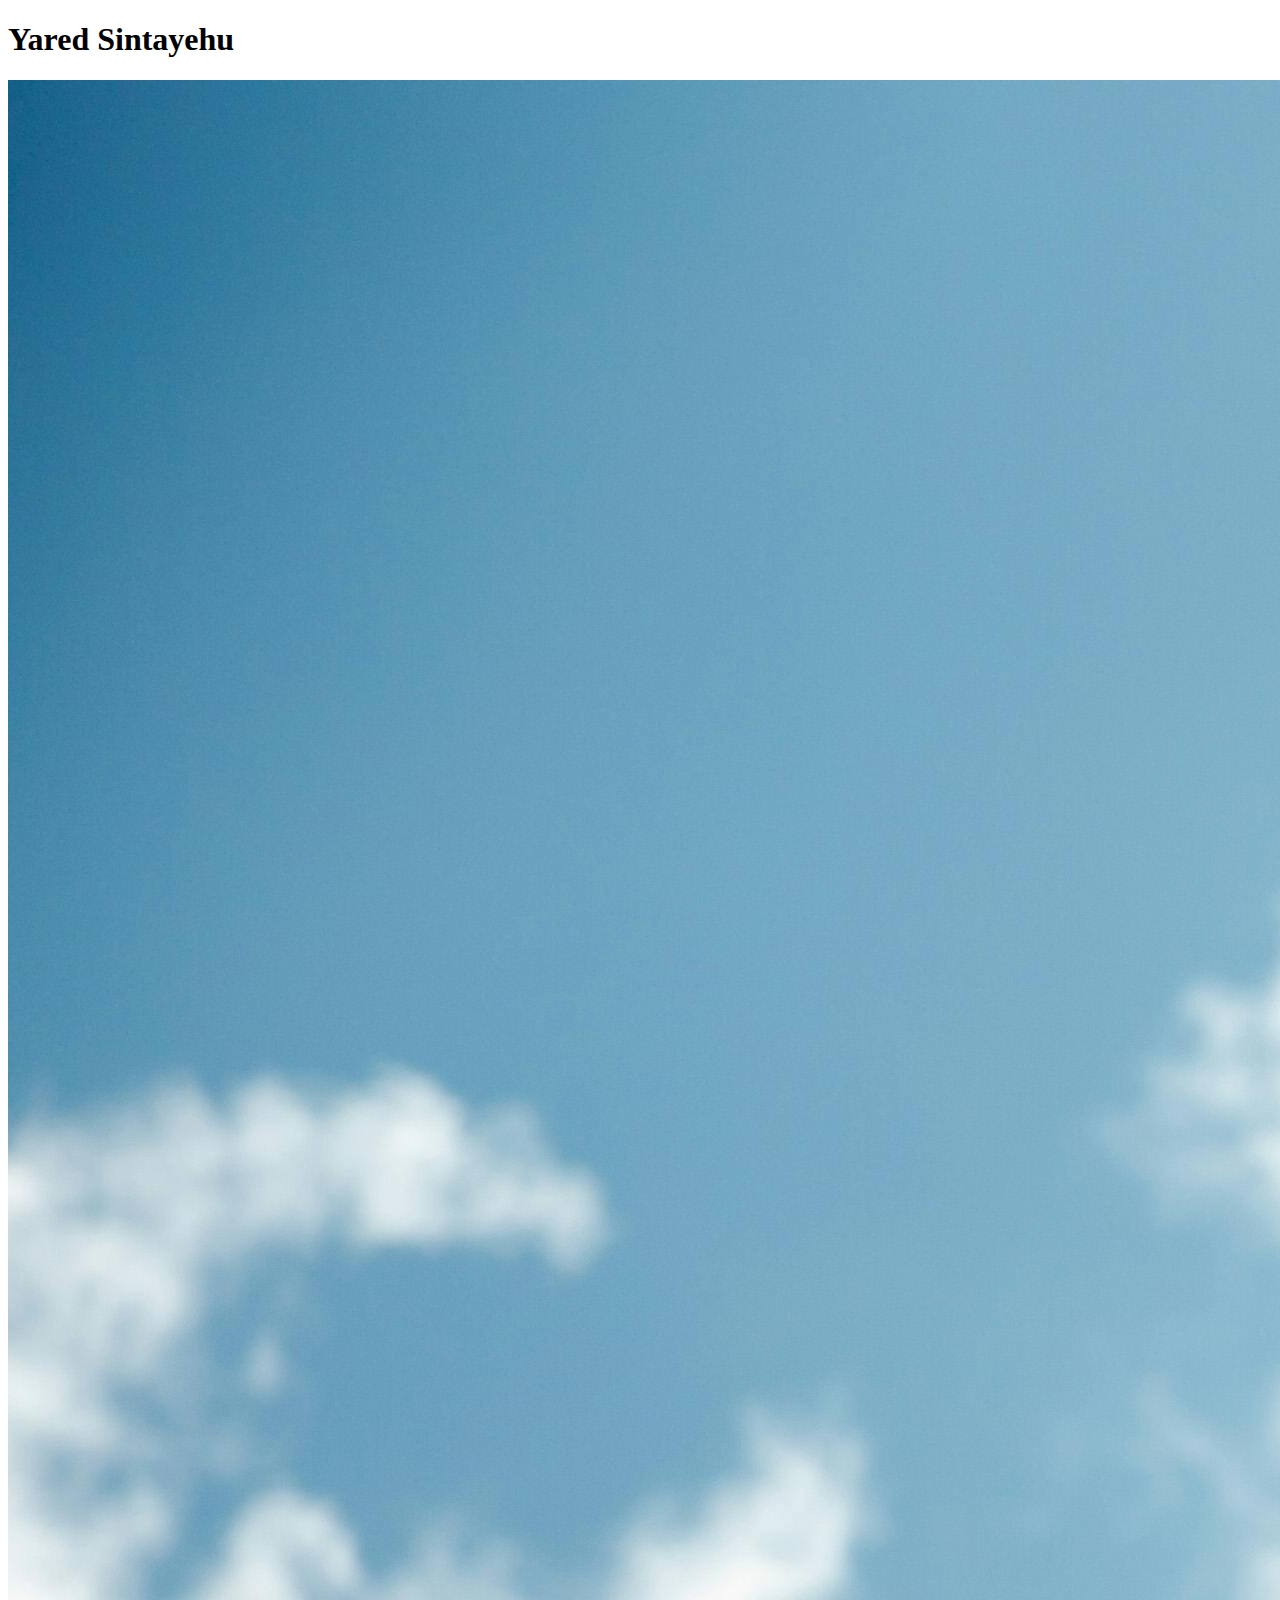
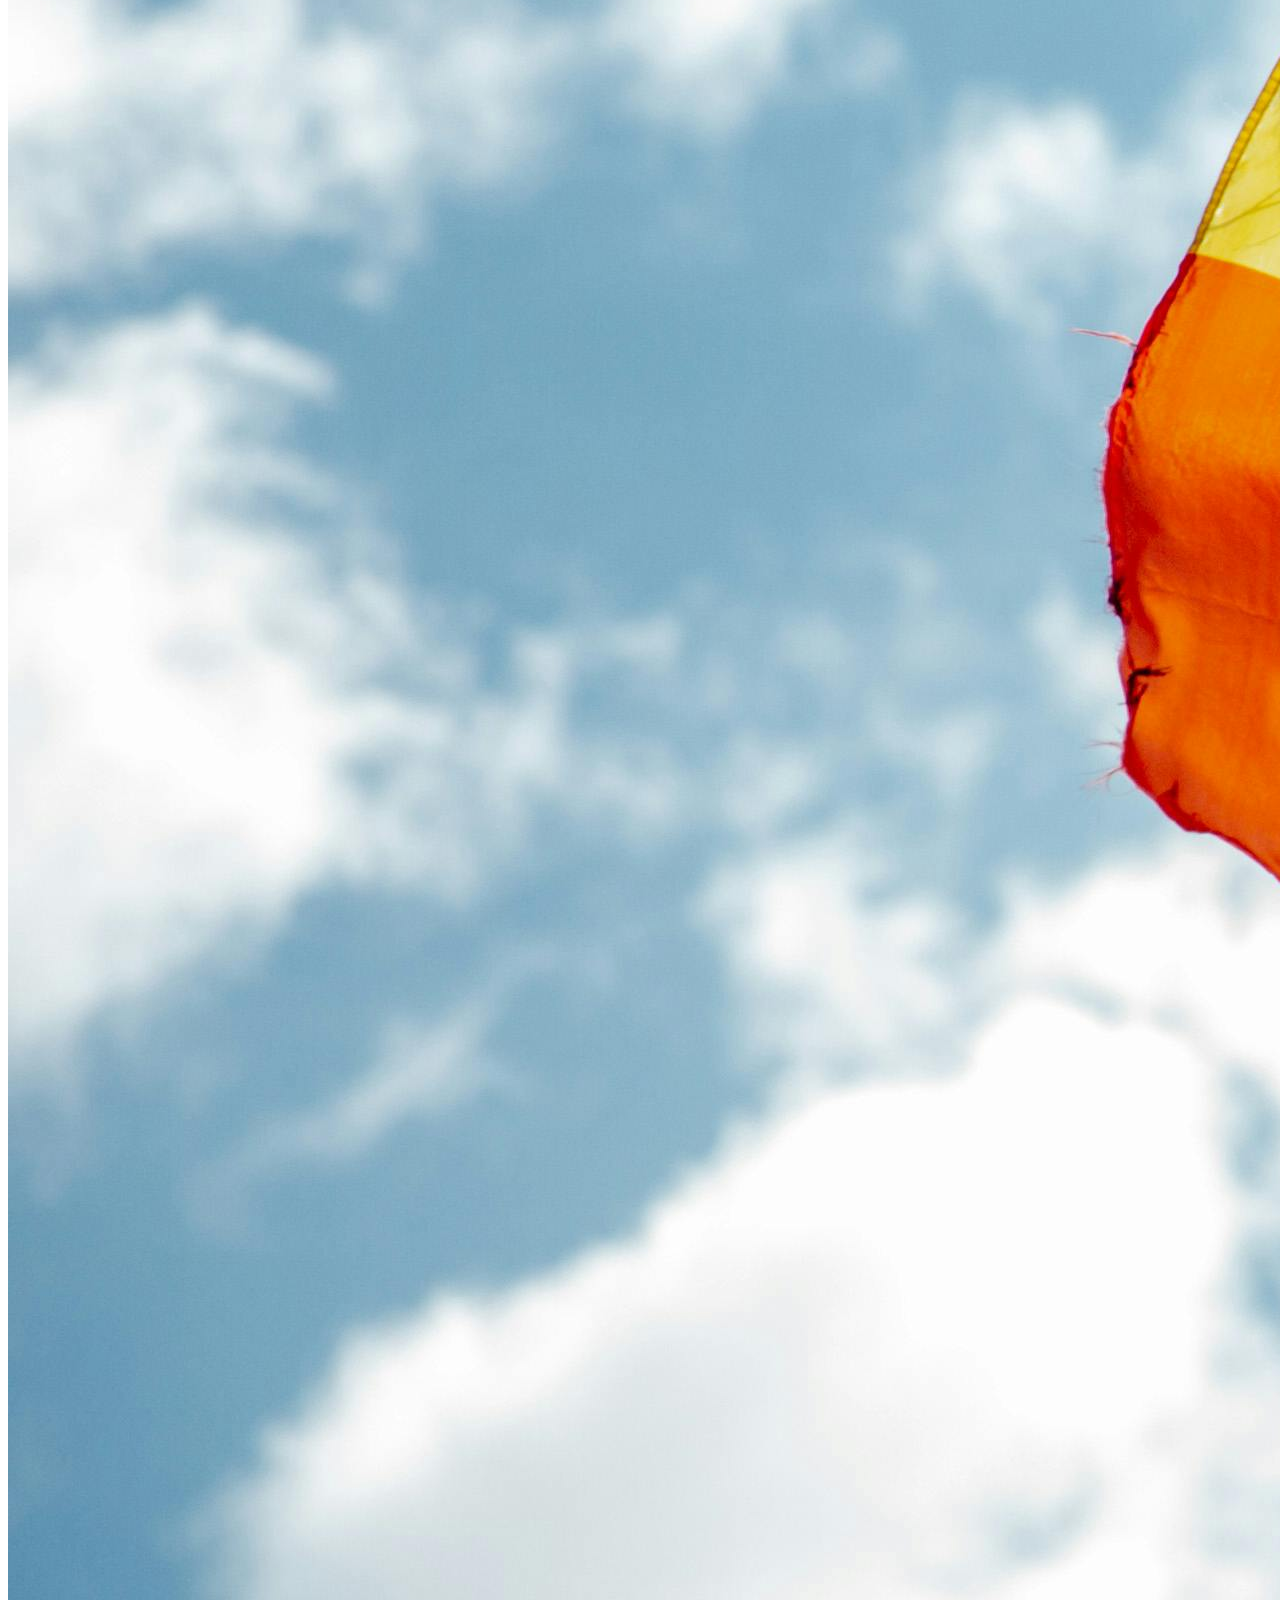
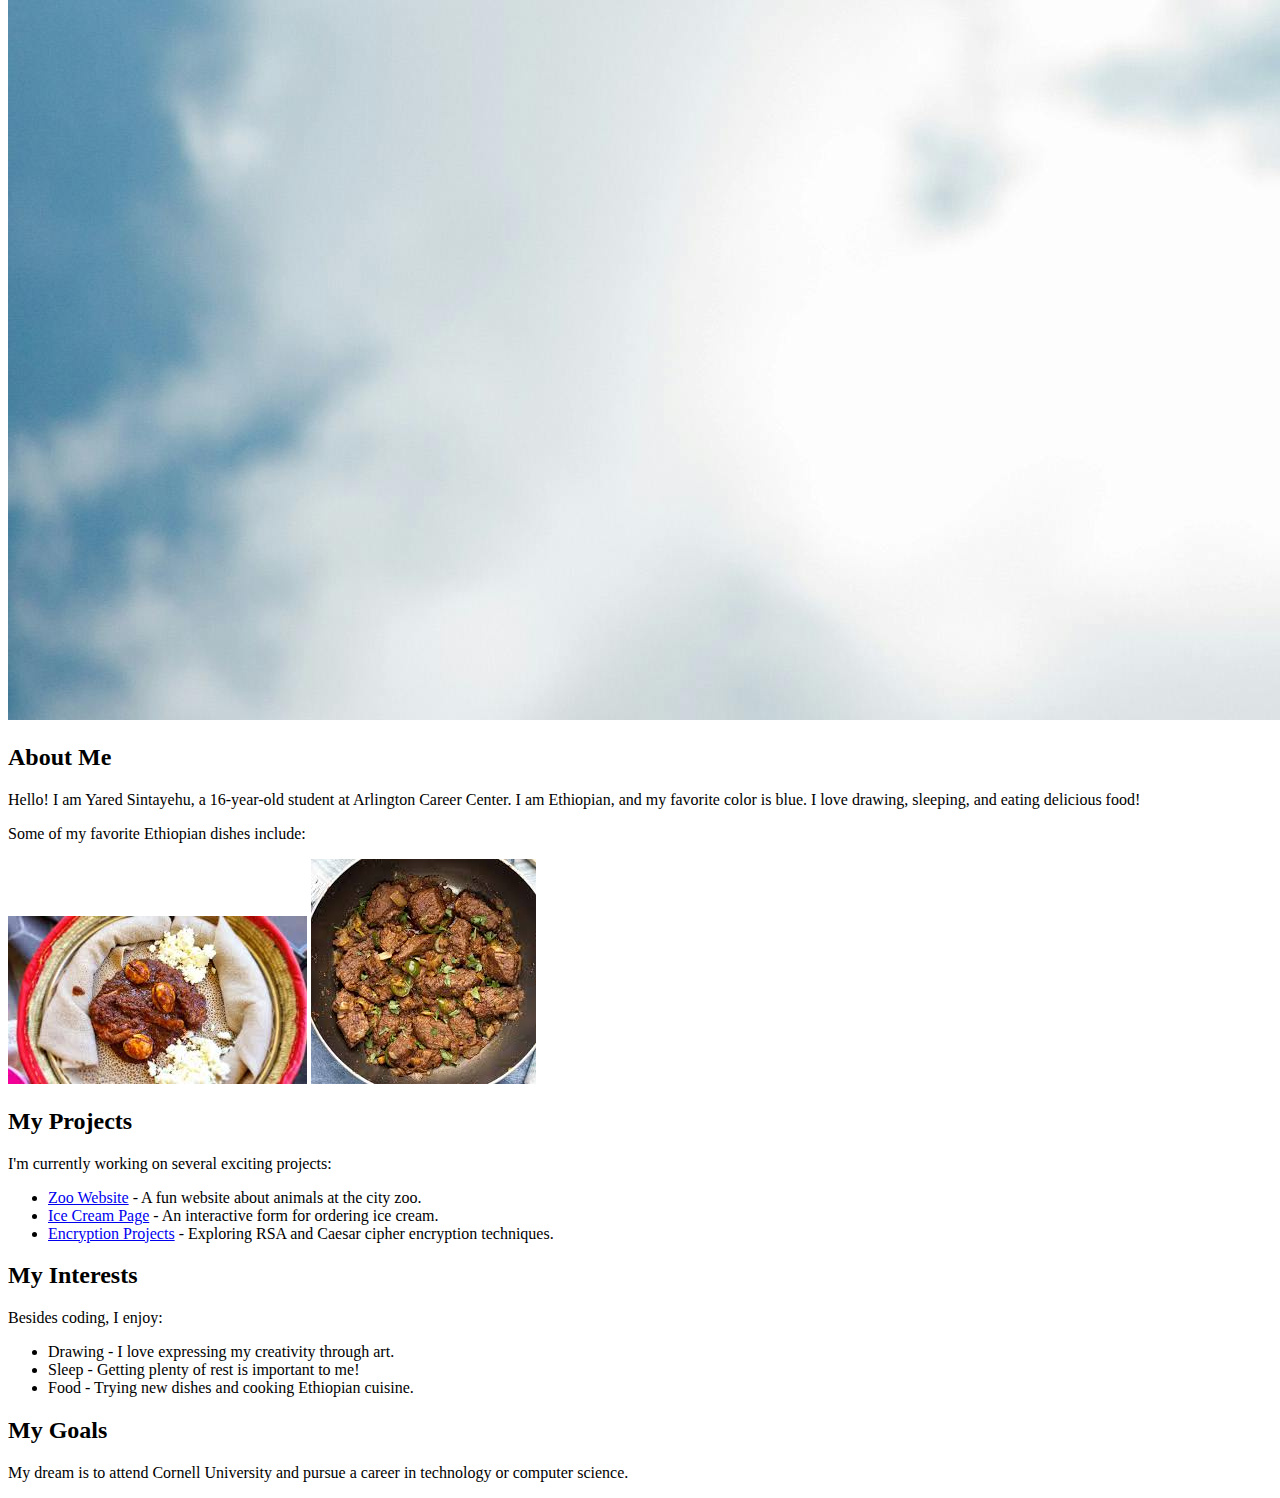
<file: index.html>
<!DOCTYPE html>
<html lang="en">
  <head>
    <title>Yared Sintayehu's Portfolio</title>
  </head>
  <body>
    <h1>Yared Sintayehu</h1>
    <img src="images/ethiopia.jpg" alt="Ethiopia Flag" />

    <h2>About Me</h2>
    <p>
      Hello! I am Yared Sintayehu, a 16-year-old student at Arlington Career
      Center. I am Ethiopian, and my favorite color is blue. I love drawing,
      sleeping, and eating delicious food!
    </p>
    <p>Some of my favorite Ethiopian dishes include:</p>
    <img src="images/dorowat.jpeg" alt="Dorowat" />
    <img src="images/tibs.jpeg" alt="Tibs" />

    <h2>My Projects</h2>
    <p>I'm currently working on several exciting projects:</p>
    <ul>
      <li>
        <a href="practice/zoo/index.html">Zoo Website</a> - A fun website about
        animals at the city zoo.
      </li>
      <li>
        <a href="practice/ice_cream_form.html">Ice Cream Page</a> - An
        interactive form for ordering ice cream.
      </li>
      <li>
        <a href="projects/encryption/README.md">Encryption Projects</a> -
        Exploring RSA and Caesar cipher encryption techniques.
      </li>
    </ul>

    <h2>My Interests</h2>
    <p>Besides coding, I enjoy:</p>
    <ul>
      <li>Drawing - I love expressing my creativity through art.</li>
      <li>Sleep - Getting plenty of rest is important to me!</li>
      <li>Food - Trying new dishes and cooking Ethiopian cuisine.</li>
    </ul>

    <h2>My Goals</h2>
    <p>
      My dream is to attend Cornell University and pursue a career in technology
      or computer science.
    </p>
  </body>
</html>
</file>
